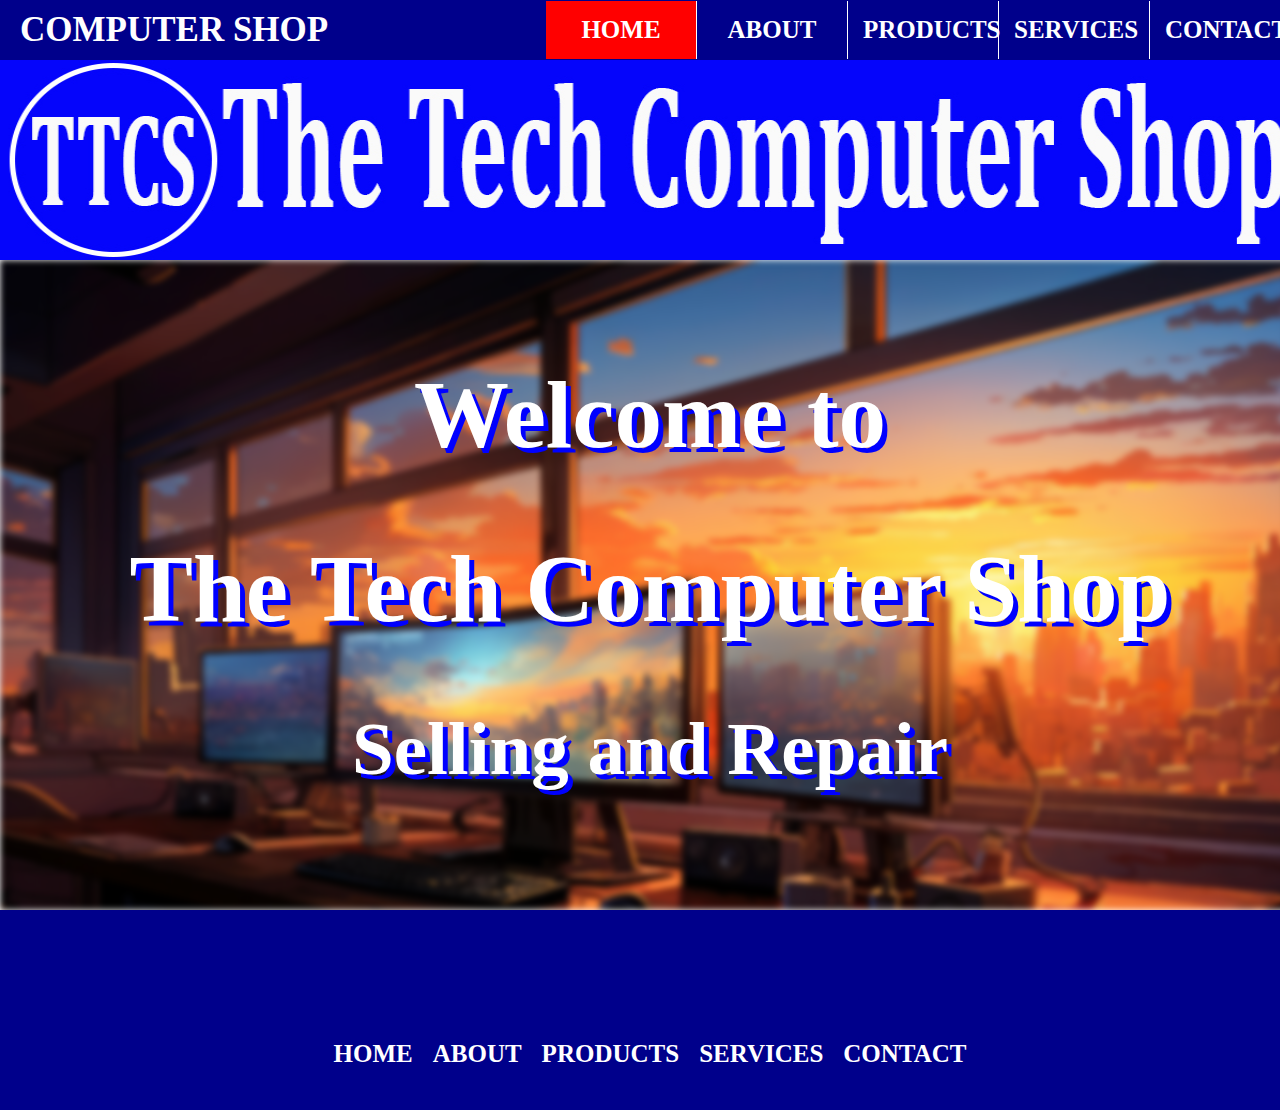
<file: index.html>
<!DOCTYPE html>
<html lang="en">
<head>
    <meta charset="UTF-8">
    <meta name="viewport" content="width=device-width, initial-scale=1.0">
    <title>Computer Shop</title>
    <link rel="stylesheet" href="style.css">
    <link rel="icon" href="web-icon.jpg">
    <link rel="stylesheet" href="https://cdnjs.cloudflare.com/ajax/libs/font-awesome/6.6.0/css/all.min.css" integrity="sha512-Kc323vGBEqzTmouAECnVceyQqyqdsSiqLQISBL29aUW4U/M7pSPA/gEUZQqv1cwx4OnYxTxve5UMg5GT6L4JJg==" crossorigin="anonymous" referrerpolicy="no-referrer" />
</head>
<body>
    <div class="container">
        <div class="head">
            <a href="index.html" class="logo">COMPUTER SHOP</a>
            <div class="menu">
                <ul>
                    <li class="active"><a href="index.html">HOME</a></li>
                    <li><a href="about.html">ABOUT</a></li>
                    <li><a href="products.html">PRODUCTS</a></li>
                    <li><a href="services.html">SERVICES</a></li>
                    <li><a href="contact.html">CONTACT</a></li>
                </ul>
            </div>
        </div>
        <div class="banner">
            <img src="banner.jpg" alt="">
        </div>
        <div class="content">
            <div class="background"></div>
            <div class="sub-content">
                <h1>Welcome to</h1>
                <h1>The Tech Computer Shop</h1>
                <h2>Selling and Repair</h2>
            </div>
        </div>
        <div class="footer">
            <div class="foot-icon">
                <i class="fa-brands fa-facebook"></i>
                <i class="fa-brands fa-youtube"></i>
                <i class="fa-brands fa-square-instagram"></i>
                <i class="fa-brands fa-tiktok"></i>
            </div>
            <div class="foot-menu">
                <ul>
                    <li><a href="index.html">HOME</a></li>
                    <li><a href="about.html">ABOUT</a></li>
                    <li><a href="products.html">PRODUCTS</a></li>
                    <li><a href="services.html">SERVICES</a></li>
                    <li><a href="contact.html">CONTACT</a></li>
                </ul>
            </div>
        </div>
    </div>
    <style>
        .content{
            float: left;
            width: 1300px;
            height: 650px;
        }
        .content .background{
            float: left;
            position: absolute;
            width: 1300px;
            height: 650px;
            background-image: url(background.jpg);
            background-repeat: no-repeat;
            background-size: cover;
            z-index: -1;
            filter: blur(3px);
        }
        .content .sub-content{
            margin-top: 100px;
            color: white;
            text-align: center;
        }
        .content .sub-content h1{
            font-size: 95px;
            margin-bottom: 10px;
        }
        .content .sub-content h2{
            font-size: 75px;
        }
        .content .sub-content h1,h2{
            text-shadow: 5px 5px blue;
            font-family: Cambria, Cochin, Georgia, Times, 'Times New Roman', serif;
            font-weight: bolder;
        }
    </style>
</body>
</html>
</file>
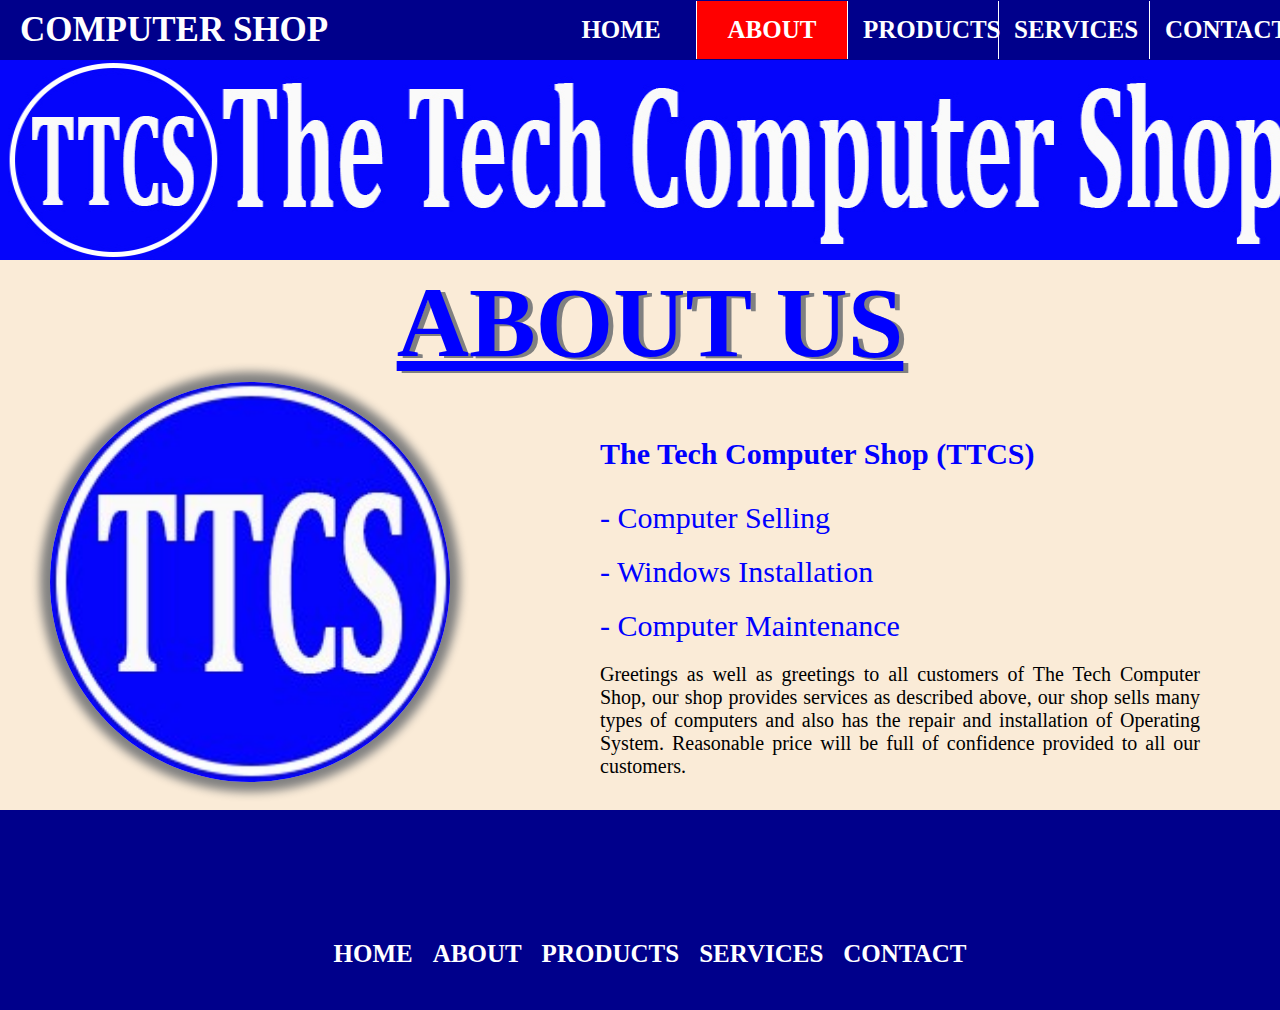
<file: about.html>
<!DOCTYPE html>
<html lang="en">
<head>
    <meta charset="UTF-8">
    <meta name="viewport" content="width=device-width, initial-scale=1.0">
    <title>Computer Shop</title>
    <link rel="stylesheet" href="style.css">
    <link rel="icon" href="web-icon.jpg">
    <link rel="stylesheet" href="https://cdnjs.cloudflare.com/ajax/libs/font-awesome/6.6.0/css/all.min.css" integrity="sha512-Kc323vGBEqzTmouAECnVceyQqyqdsSiqLQISBL29aUW4U/M7pSPA/gEUZQqv1cwx4OnYxTxve5UMg5GT6L4JJg==" crossorigin="anonymous" referrerpolicy="no-referrer" />
</head>
<body>
    <div class="container">
        <div class="head">
            <a href="index.html" class="logo">COMPUTER SHOP</a>
            <div class="menu">
                <ul>
                    <li><a href="index.html">HOME</a></li>
                    <li class="active"><a href="about.html">ABOUT</a></li>
                    <li><a href="products.html">PRODUCTS</a></li>
                    <li><a href="services.html">SERVICES</a></li>
                    <li><a href="contact.html">CONTACT</a></li>
                </ul>
            </div>
        </div>
        <div class="banner">
            <img src="banner.jpg" alt="">
        </div>
        <div class="content">
            <h1>ABOUT US</h1>
            <div class="about">
                <div class="photo">
                    <img src="web-icon.jpg" alt="">
                </div>
                <div class="text">
                    <h3>The Tech Computer Shop (TTCS)</h3>
                    <p><span>- Computer Selling</span></p>
                    <p><span>- Windows Installation</span></p>
                    <p><span>- Computer Maintenance</span></p>
                    <p>Greetings as well as greetings to all customers of The Tech Computer Shop, 
                        our shop provides services as described above, our shop sells many types of 
                        computers and also has the repair and installation of Operating System. 
                        Reasonable price will be full of confidence provided to all our customers.</p>
                </div>
            </div>
        </div>
        <div class="footer">
            <div class="foot-icon">
                <i class="fa-brands fa-facebook"></i>
                <i class="fa-brands fa-youtube"></i>
                <i class="fa-brands fa-square-instagram"></i>
                <i class="fa-brands fa-tiktok"></i>   
            </div>
            <div class="foot-menu">
                <ul>
                    <li><a href="index.html">HOME</a></li>
                    <li><a href="about.html">ABOUT</a></li>
                    <li><a href="products.html">PRODUCTS</a></li>
                    <li><a href="services.html">SERVICES</a></li>
                    <li><a href="contact.html">CONTACT</a></li>
                </ul>
            </div>
        </div>
    </div>
    <style>
        .content{
            float: left;
            width: 1300px;
            height: 550px;
            background-color: antiquewhite;
        }
        .content h1{
            font-family: Cambria, Cochin, Georgia, Times, 'Times New Roman', serif;
            font-size: 100px;
            text-align: center;
            color: blue;
            margin-top: 5px;
            margin-bottom: 2px;
            text-shadow: 5px 2px gray;
            text-decoration: underline;
        }
        .content .about{
            width: 1200px;
            height: 350px;
            display: flex;
            align-items: center;
            justify-content: space-between;
            margin-top: 2px;
        }
        .content .about .photo{
            width: 400px;
            height: 400px;
            margin-left: 50px;
            margin-top: 50px;
            border-radius: 50%;
            box-shadow: 0px 0px 10px 10px gray;
        }
        .content .about .photo img{
            width: 100%;
            border-radius: 50%;
        }
        .content .about .text{
            margin-left: 100px;
            width: 600px;
            height: 300px;
            text-align: justify;
        }
        .content .about .text h3{
            font-size: 30px;
            color: blue;
            font-family: Cambria, Cochin, Georgia, Times, 'Times New Roman', serif;
        }
        .content .about .text p span{
            font-size: 30px;
            font-family: Cambria, Cochin, Georgia, Times, 'Times New Roman', serif;
            margin-bottom: 3px;
            color: blue;
        }
        .content .about .text p{
            font-size: 20px;
            font-family: Cambria, Cochin, Georgia, Times, 'Times New Roman', serif;
        }
    </style>
</body>
</html>
</file>
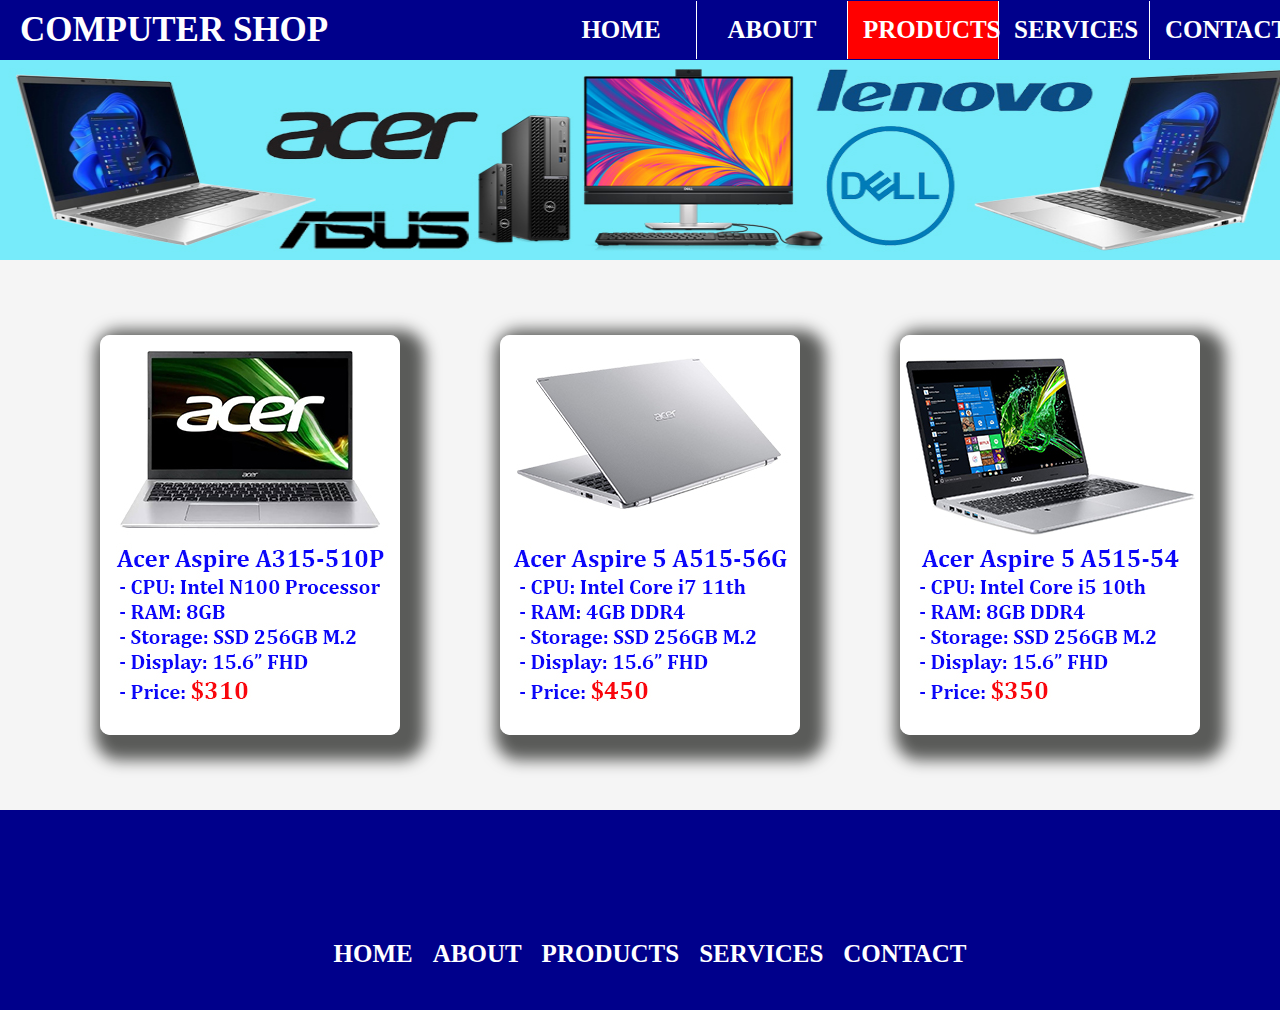
<file: acer.html>
<!DOCTYPE html>
<html lang="en">
<head>
    <meta charset="UTF-8">
    <meta name="viewport" content="width=device-width, initial-scale=1.0">
    <title>Computer Shop</title>
    <link rel="stylesheet" href="style.css">
    <link rel="icon" href="web-icon.jpg">
    <link rel="stylesheet" href="https://cdnjs.cloudflare.com/ajax/libs/font-awesome/6.6.0/css/all.min.css" integrity="sha512-Kc323vGBEqzTmouAECnVceyQqyqdsSiqLQISBL29aUW4U/M7pSPA/gEUZQqv1cwx4OnYxTxve5UMg5GT6L4JJg==" crossorigin="anonymous" referrerpolicy="no-referrer" />
</head>
<body>
    <div class="container">
        <div class="head">
            <a href="index.html" class="logo">COMPUTER SHOP</a>
            <div class="menu">
                <ul>
                    <li><a href="index.html">HOME</a></li>
                    <li><a href="about.html">ABOUT</a></li>
                    <li class="active"><a href="products.html">PRODUCTS</a></li>
                    <li><a href="services.html">SERVICES</a></li>
                    <li><a href="contact.html">CONTACT</a></li>
                </ul>
            </div>
        </div>
        <div class="banner">
            <img src="banner-product.jpg" alt="">
        </div>
        <div class="content">
            <div class="product-card">
                <img src="Acer-1.jpg" alt="">
                <img src="Acer-2.jpg" alt="">
                <img src="Acer-3.jpg" alt="">
            </div>
        </div>
        <div class="footer">
            <div class="foot-icon">
                <i class="fa-brands fa-facebook"></i>
                <i class="fa-brands fa-youtube"></i>
                <i class="fa-brands fa-square-instagram"></i>
                <i class="fa-brands fa-tiktok"></i>
            </div>
            <div class="foot-menu">
                <ul>
                    <li><a href="index.html">HOME</a></li>
                    <li><a href="about.html">ABOUT</a></li>
                    <li><a href="products.html">PRODUCTS</a></li>
                    <li><a href="services.html">SERVICES</a></li>
                    <li><a href="contact.html">CONTACT</a></li>
                </ul>
            </div>
        </div>
    </div>
    <style>
        .content{
            float: left;
            width: 1300px;
            height: 550px;
            display: flex;
            align-items: center;
            justify-content: center;
            background-color: whitesmoke;
        }
        .content .product-card{
            width: 1100px;
            height: 400px;
            display: flex;
            align-items: center;
            justify-content: space-between;
        }
        .content .product-card img{
            border-radius: 10px;
            box-shadow: 10px 10px 15px 15px  #5a5b59 ;
            cursor: pointer;
        }
        .content .product-card img:hover{
            width: 350px;
        }
    </style>
</body>
</html>
</file>
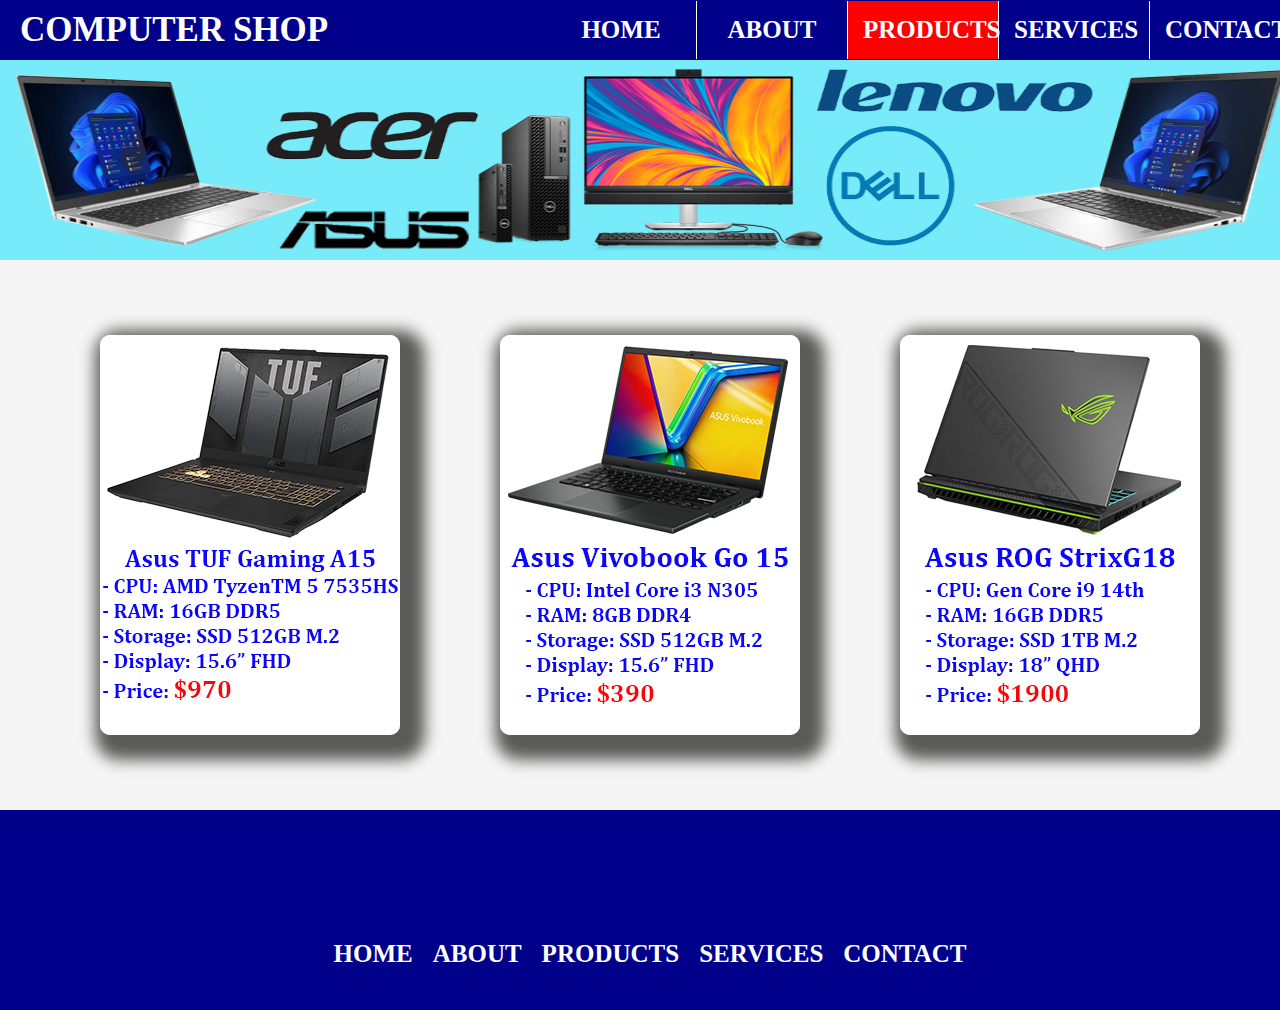
<file: asus.html>
<!DOCTYPE html>
<html lang="en">
<head>
    <meta charset="UTF-8">
    <meta name="viewport" content="width=device-width, initial-scale=1.0">
    <title>Computer Shop</title>
    <link rel="stylesheet" href="style.css">
    <link rel="icon" href="web-icon.jpg">
    <link rel="stylesheet" href="https://cdnjs.cloudflare.com/ajax/libs/font-awesome/6.6.0/css/all.min.css" integrity="sha512-Kc323vGBEqzTmouAECnVceyQqyqdsSiqLQISBL29aUW4U/M7pSPA/gEUZQqv1cwx4OnYxTxve5UMg5GT6L4JJg==" crossorigin="anonymous" referrerpolicy="no-referrer" />
</head>
<body>
    <div class="container">
        <div class="head">
            <a href="index.html" class="logo">COMPUTER SHOP</a>
            <div class="menu">
                <ul>
                    <li><a href="index.html">HOME</a></li>
                    <li><a href="about.html">ABOUT</a></li>
                    <li class="active"><a href="products.html">PRODUCTS</a></li>
                    <li><a href="services.html">SERVICES</a></li>
                    <li><a href="contact.html">CONTACT</a></li>
                </ul>
            </div>
        </div>
        <div class="banner">
            <img src="banner-product.jpg" alt="">
        </div>
        <div class="content">
            <div class="product-card">
                <img src="Asus-1.jpg" alt="">
                <img src="Asus-2.jpg" alt="">
                <img src="Asus-3.jpg" alt="">
            </div>
        </div>
        <div class="footer">
            <div class="foot-icon">
                <i class="fa-brands fa-facebook"></i>
                <i class="fa-brands fa-youtube"></i>
                <i class="fa-brands fa-square-instagram"></i>
                <i class="fa-brands fa-tiktok"></i>
            </div>
            <div class="foot-menu">
                <ul>
                    <li><a href="index.html">HOME</a></li>
                    <li><a href="about.html">ABOUT</a></li>
                    <li><a href="products.html">PRODUCTS</a></li>
                    <li><a href="services.html">SERVICES</a></li>
                    <li><a href="contact.html">CONTACT</a></li>
                </ul>
            </div>
        </div>
    </div>
    <style>
        .content{
            float: left;
            width: 1300px;
            height: 550px;
            display: flex;
            align-items: center;
            justify-content: center;
            background-color: whitesmoke;
        }
        .content .product-card{
            width: 1100px;
            height: 400px;
            display: flex;
            align-items: center;
            justify-content: space-between;
        }
        .content .product-card img{
            border-radius: 10px;
            box-shadow: 10px 10px 15px 15px  #5a5b59 ;
            cursor: pointer;
        }
        .content .product-card img:hover{
            width: 350px;
        }
    </style>
</body>
</html>
</file>
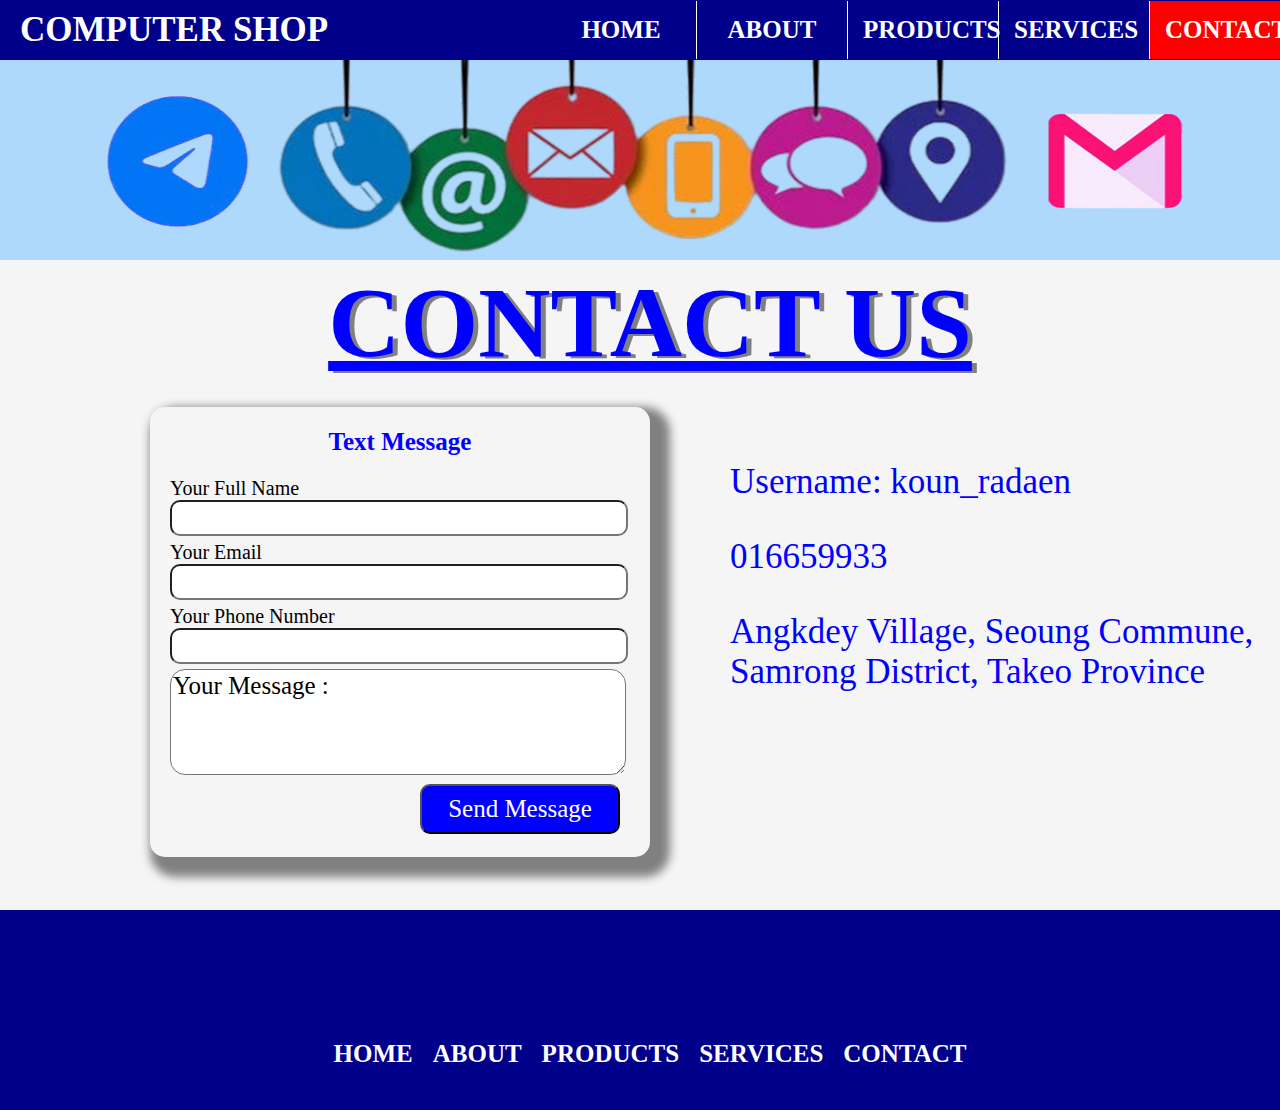
<file: contact.html>
<!DOCTYPE html>
<html lang="en">
<head>
    <meta charset="UTF-8">
    <meta name="viewport" content="width=device-width, initial-scale=1.0">
    <title>Computer Shop</title>
    <link rel="stylesheet" href="style.css">
    <link rel="icon" href="web-icon.jpg">
    <link rel="stylesheet" href="https://cdnjs.cloudflare.com/ajax/libs/font-awesome/6.6.0/css/all.min.css" integrity="sha512-Kc323vGBEqzTmouAECnVceyQqyqdsSiqLQISBL29aUW4U/M7pSPA/gEUZQqv1cwx4OnYxTxve5UMg5GT6L4JJg==" crossorigin="anonymous" referrerpolicy="no-referrer" />
</head>
<body>
    <div class="container">
        <div class="head">
            <a href="index.html" class="logo">COMPUTER SHOP</a>
            <div class="menu">
                <ul>
                    <li><a href="index.html">HOME</a></li>
                    <li><a href="about.html">ABOUT</a></li>
                    <li><a href="products.html">PRODUCTS</a></li>
                    <li><a href="services.html">SERVICES</a></li>
                    <li class="active"><a href="contact.html">CONTACT</a></li>
                </ul>
            </div>
        </div>
        <div class="banner">
            <img src="banner-contact.jpg" alt="">
        </div>
        <div class="content">
            <h1>CONTACT US</h1>
            <div class="form-message">
                <div class="send-message">
                    <h2>Text Message</h2>
                    <form action="">
                        <label for="name">Your Full Name</label>
                        <input type="text" name="txt">
                        <label for="name">Your Email</label>
                        <input type="email" name="txt">
                        <label for="name">Your Phone Number</label>
                        <input type="text" name="txt">
                        <textarea name="txt">Your Message :</textarea>
                        <button type="submit">Send Message</button>
                    </form>
                </div>
                <div class="link-message">
                    <div class="link">
                        <i class="fa-brands fa-telegram"></i>
                        <div class="txt-link">
                            <a href="#">Username: koun_radaen</a>
                        </div>
                    </div>
                    <div class="link">
                        <i class="fa-solid fa-square-phone"></i>
                        <div class="txt-link">
                            <a href="#">016659933</a>
                        </div>
                    </div>
                    <div class="link">
                        <i class="fa-solid fa-location-dot"></i>
                        <div class="txt-link">
                            <a href="#">
                                <p>Angkdey Village, Seoung Commune, Samrong District, Takeo Province</p>
                            </a>
                        </div>
                    </div>
                </div>
            </div>
        </div>
        <div class="footer">
            <div class="foot-icon">
                <i class="fa-brands fa-facebook"></i>
                <i class="fa-brands fa-youtube"></i>
                <i class="fa-brands fa-square-instagram"></i>
                <i class="fa-brands fa-tiktok"></i>
            </div>
            <div class="foot-menu">
                <ul>
                    <li><a href="index.html">HOME</a></li>
                    <li><a href="about.html">ABOUT</a></li>
                    <li><a href="products.html">PRODUCTS</a></li>
                    <li><a href="services.html">SERVICES</a></li>
                    <li><a href="contact.html">CONTACT</a></li>
                </ul>
            </div>
        </div>
    </div>
    <style>
        .content{
            float: left;
            width: 1300px;
            height: 650px;
            background-color: whitesmoke;
        }
        .content h1{
            font-family: Cambria, Cochin, Georgia, Times, 'Times New Roman', serif;
            font-size: 100px;
            text-align: center;
            color: blue;
            margin-top: 5px;
            margin-bottom: 2px;
            text-shadow: 5px 2px gray;
            text-decoration: underline;
        }
        .content .form-message{
            width: 1300px;
            height: 500px;
            display: flex;
            align-items: center;
            justify-content: space-between;
        }
        .content .form-message .send-message{
            width: 500px;
            height: 450px;
            margin-left: 150px;
            border-radius: 15px;
            box-shadow: 10px 10px 10px 10px gray;
        }
        .content .form-message .send-message h2{
            color: blue;
            text-align: center;
            font-size: 25px;
            font-family: Cambria, Cochin, Georgia, Times, 'Times New Roman', serif;
        }
        .content .form-message .send-message label{
            font-size: 20px;
            font-family: Cambria, Cochin, Georgia, Times, 'Times New Roman', serif;
            margin-left: 20px;
        }
        .content .form-message .send-message input{
            font-size: 20px;
            font-family: Cambria, Cochin, Georgia, Times, 'Times New Roman', serif;
            width: 450px;
            height: 30px;
            margin-bottom: 5px;
            margin-left: 20px;
            border-radius: 10px;
            text-align: center;
        }
        .content .form-message .send-message textarea{
            width: 450px;
            height: 100px;
            margin-left: 20px;
            border-radius: 15px;
            font-size: 25px;
            font-family: Cambria, Cochin, Georgia, Times, 'Times New Roman', serif;
        }
        .content .form-message .send-message button{
            width: 200px;
            height: 50px;
            color: white;
            background-color: blue;
            border-radius: 10px;
            font-size: 25px;
            font-family: Cambria, Cochin, Georgia, Times, 'Times New Roman', serif;
            display: flex;
            align-items: center;
            justify-content: center;
            margin-top: 5px;
            margin-left: 270px;
            cursor: pointer;
        }
        .content .form-message .send-message button:hover{
            background-color: red;
        }
        .content .link-message{
            float: left;
            width: 500px;
            height: 500px;
            margin-right: 100px;
            margin-top: 100px;
        }
        .content .link-message .link{
            margin-top: 25px;
            width: 650px;
            height: 50px;
            display: flex;
            align-items: center;
            justify-content: left;
        }
        .content .link-message .link .fa-telegram,.fa-square-phone,.fa-location-dot{
            font-size: 50px;
            color: black;
            cursor: pointer;
        }
        .content .link-message .link .fa-telegram:hover,.fa-square-phone:hover,.fa-location-dot:hover{
            font-size: 60px;
            color: blue;
        }
        .content .link-message .link .txt-link a{
            font-size: 35px;
            color: blue;
            text-decoration: none;
            margin-left: 30px;
        }
        .content .link-message .link .txt-link a p{
            margin-left: 30px;
        }
    </style>
</body>
</html>
</file>
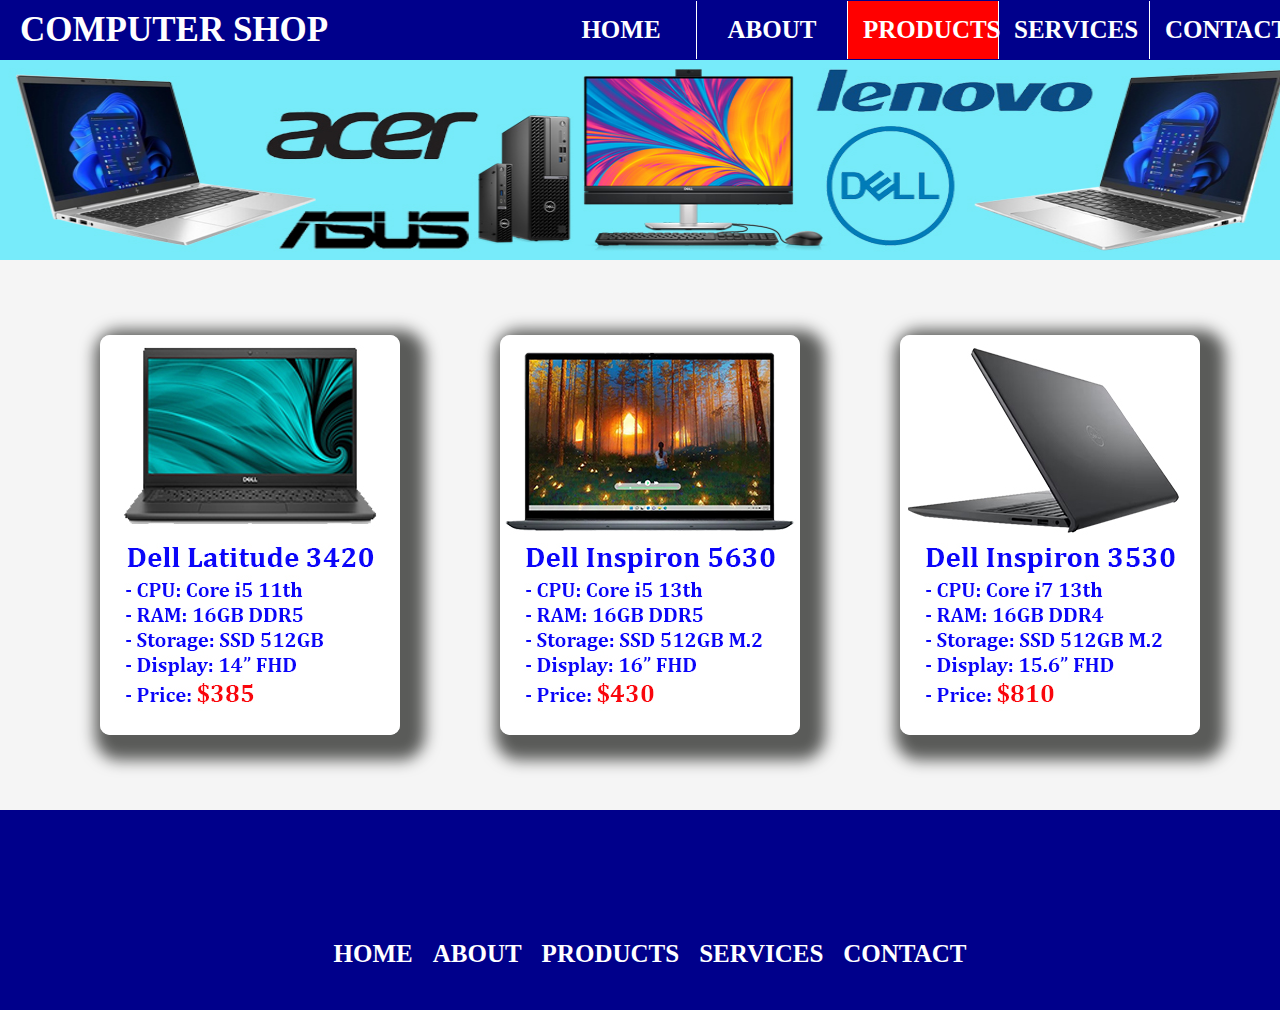
<file: dell.html>
<!DOCTYPE html>
<html lang="en">
<head>
    <meta charset="UTF-8">
    <meta name="viewport" content="width=device-width, initial-scale=1.0">
    <title>Computer Shop</title>
    <link rel="stylesheet" href="style.css">
    <link rel="icon" href="web-icon.jpg">
    <link rel="stylesheet" href="https://cdnjs.cloudflare.com/ajax/libs/font-awesome/6.6.0/css/all.min.css" integrity="sha512-Kc323vGBEqzTmouAECnVceyQqyqdsSiqLQISBL29aUW4U/M7pSPA/gEUZQqv1cwx4OnYxTxve5UMg5GT6L4JJg==" crossorigin="anonymous" referrerpolicy="no-referrer" />
</head>
<body>
    <div class="container">
        <div class="head">
            <a href="index.html" class="logo">COMPUTER SHOP</a>
            <div class="menu">
                <ul>
                    <li><a href="index.html">HOME</a></li>
                    <li><a href="about.html">ABOUT</a></li>
                    <li class="active"><a href="products.html">PRODUCTS</a></li>
                    <li><a href="services.html">SERVICES</a></li>
                    <li><a href="contact.html">CONTACT</a></li>
                </ul>
            </div>
        </div>
        <div class="banner">
            <img src="banner-product.jpg" alt="">
        </div>
        <div class="content">
            <div class="product-card">
                <img src="dell-1.jpg" alt="">
                <img src="dell-2.jpg" alt="">
                <img src="dell-3.jpg" alt="">
            </div>
        </div>
        <div class="footer">
            <div class="foot-icon">
                <i class="fa-brands fa-facebook"></i>
                <i class="fa-brands fa-youtube"></i>
                <i class="fa-brands fa-square-instagram"></i>
                <i class="fa-brands fa-tiktok"></i>
            </div>
            <div class="foot-menu">
                <ul>
                    <li><a href="index.html">HOME</a></li>
                    <li><a href="about.html">ABOUT</a></li>
                    <li><a href="products.html">PRODUCTS</a></li>
                    <li><a href="services.html">SERVICES</a></li>
                    <li><a href="contact.html">CONTACT</a></li>
                </ul>
            </div>
        </div>
    </div>
    <style>
        .content{
            float: left;
            width: 1300px;
            height: 550px;
            display: flex;
            align-items: center;
            justify-content: center;
            background-color: whitesmoke;
        }
        .content .product-card{
            width: 1100px;
            height: 400px;
            display: flex;
            align-items: center;
            justify-content: space-between;
        }
        .content .product-card img{
            border-radius: 10px;
            box-shadow: 10px 10px 15px 15px  #5a5b59 ;
            cursor: pointer;
        }
        .content .product-card img:hover{
            width: 350px;
        }
    </style>
</body>
</html>
</file>
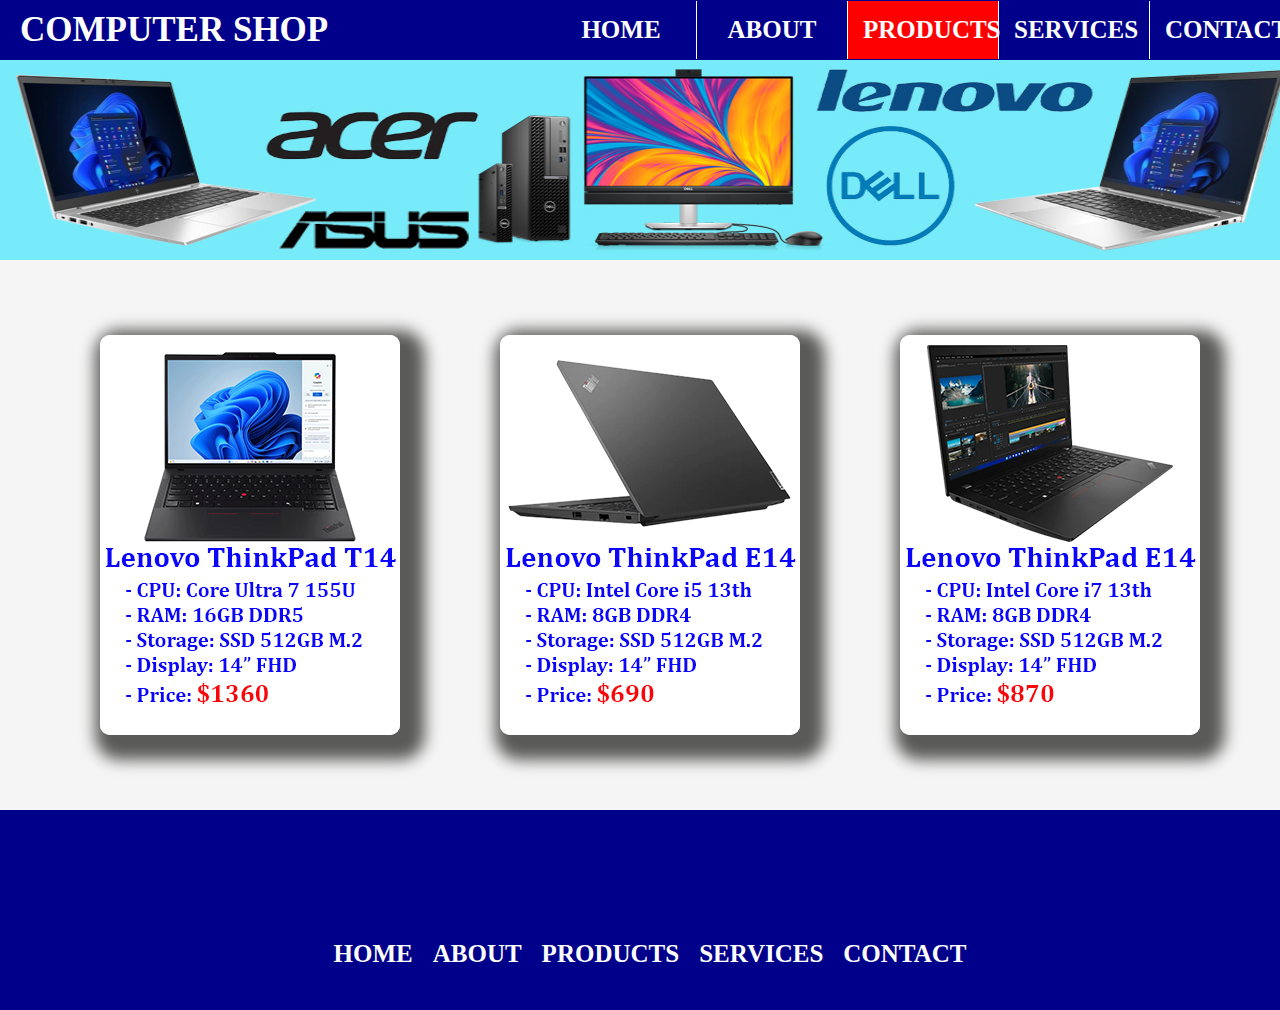
<file: lenovo.html>
<!DOCTYPE html>
<html lang="en">
<head>
    <meta charset="UTF-8">
    <meta name="viewport" content="width=device-width, initial-scale=1.0">
    <title>Computer Shop</title>
    <link rel="stylesheet" href="style.css">
    <link rel="icon" href="web-icon.jpg">
    <link rel="stylesheet" href="https://cdnjs.cloudflare.com/ajax/libs/font-awesome/6.6.0/css/all.min.css" integrity="sha512-Kc323vGBEqzTmouAECnVceyQqyqdsSiqLQISBL29aUW4U/M7pSPA/gEUZQqv1cwx4OnYxTxve5UMg5GT6L4JJg==" crossorigin="anonymous" referrerpolicy="no-referrer" />
</head>
<body>
    <div class="container">
        <div class="head">
            <a href="index.html" class="logo">COMPUTER SHOP</a>
            <div class="menu">
                <ul>
                    <li><a href="index.html">HOME</a></li>
                    <li><a href="about.html">ABOUT</a></li>
                    <li class="active"><a href="products.html">PRODUCTS</a></li>
                    <li><a href="services.html">SERVICES</a></li>
                    <li><a href="contact.html">CONTACT</a></li>
                </ul>
            </div>
        </div>
        <div class="banner">
            <img src="banner-product.jpg" alt="">
        </div>
        <div class="content">
            <div class="product-card">
                <img src="lenovo-1.jpg" alt="">
                <img src="lenovo-2.jpg" alt="">
                <img src="lenovo-3.jpg" alt="">
            </div>
        </div>
        <div class="footer">
            <div class="foot-icon">
                <i class="fa-brands fa-facebook"></i>
                <i class="fa-brands fa-youtube"></i>
                <i class="fa-brands fa-square-instagram"></i>
                <i class="fa-brands fa-tiktok"></i>
            </div>
            <div class="foot-menu">
                <ul>
                    <li><a href="index.html">HOME</a></li>
                    <li><a href="about.html">ABOUT</a></li>
                    <li><a href="products.html">PRODUCTS</a></li>
                    <li><a href="services.html">SERVICES</a></li>
                    <li><a href="contact.html">CONTACT</a></li>
                </ul>
            </div>
        </div>
    </div>
    <style>
        .content{
            float: left;
            width: 1300px;
            height: 550px;
            display: flex;
            align-items: center;
            justify-content: center;
            background-color: whitesmoke;
        }
        .content .product-card{
            width: 1100px;
            height: 400px;
            display: flex;
            align-items: center;
            justify-content: space-between;
        }
        .content .product-card img{
            border-radius: 10px;
            box-shadow: 10px 10px 15px 15px  #5a5b59 ;
            cursor: pointer;
        }
        .content .product-card img:hover{
            width: 350px;
        }
    </style>
</body>
</html>
</file>
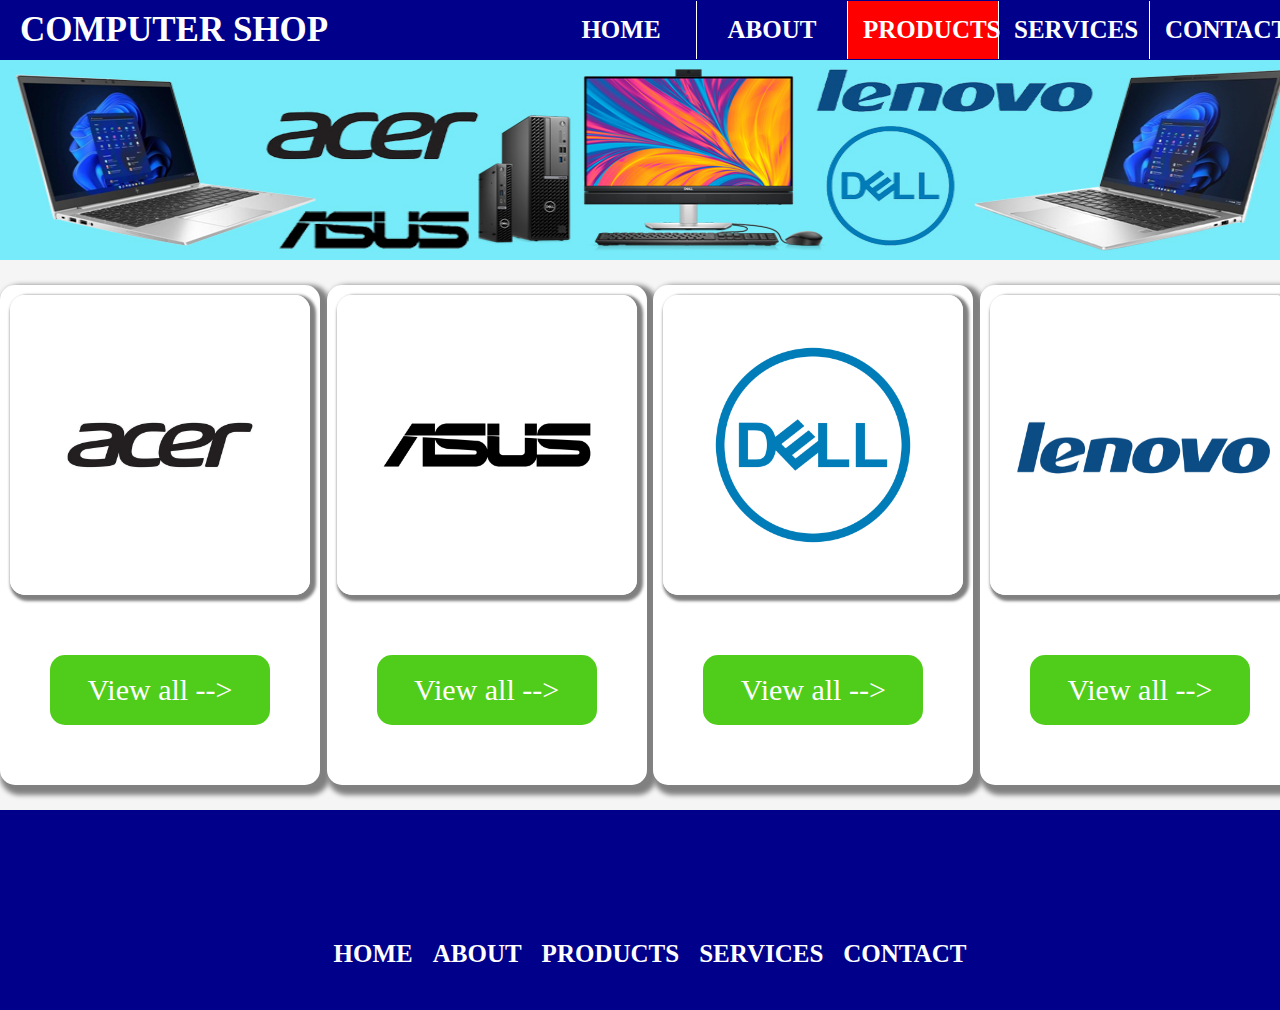
<file: products.html>
<!DOCTYPE html>
<html lang="en">
<head>
    <meta charset="UTF-8">
    <meta name="viewport" content="width=device-width, initial-scale=1.0">
    <title>Computer Shop</title>
    <link rel="stylesheet" href="style.css">
    <link rel="icon" href="web-icon.jpg">
    <link rel="stylesheet" href="https://cdnjs.cloudflare.com/ajax/libs/font-awesome/6.6.0/css/all.min.css" integrity="sha512-Kc323vGBEqzTmouAECnVceyQqyqdsSiqLQISBL29aUW4U/M7pSPA/gEUZQqv1cwx4OnYxTxve5UMg5GT6L4JJg==" crossorigin="anonymous" referrerpolicy="no-referrer" />
</head>
<body>
    <div class="container">
        <div class="head">
            <a href="index.html" class="logo">COMPUTER SHOP</a>
            <div class="menu">
                <ul>
                    <li><a href="index.html">HOME</a></li>
                    <li><a href="about.html">ABOUT</a></li>
                    <li class="active"><a href="products.html">PRODUCTS</a></li>
                    <li><a href="services.html">SERVICES</a></li>
                    <li><a href="contact.html">CONTACT</a></li>
                </ul>
            </div>
        </div>
        <div class="banner">
            <img src="banner-product.jpg" alt="">
        </div>
        <div class="content">
            <div class="product-card">
                <div class="pic">
                    <img src="acer-logo.jpg" alt="">
                </div>
                <div class="view">
                    <a href="acer.html">View all --></a>
                </div>
            </div>
            <div class="product-card">
                <div class="pic">
                    <img src="asus-logo.jpg" alt="">
                </div>
                <div class="view">
                    <a href="asus.html">View all --></a>
                </div>
            </div>
            <div class="product-card">
                <div class="pic">
                    <img src="dell-logo.jpg" alt="">
                </div>
                <div class="view">
                    <a href="dell.html">View all --></a>
                </div>
            </div>
            <div class="product-card">
                <div class="pic">
                    <img src="lenovo-logo.jpg" alt="">
                </div>
                <div class="view">
                    <a href="plenovo.html">View all --></a>
                </div>
            </div>
        </div>
        <div class="footer">
            <div class="foot-icon">
                <i class="fa-brands fa-facebook"></i>
                <i class="fa-brands fa-youtube"></i>
                <i class="fa-brands fa-square-instagram"></i>
                <i class="fa-brands fa-tiktok"></i>
            </div>
            <div class="foot-menu">
                <ul>
                    <li><a href="index.html">HOME</a></li>
                    <li><a href="about.html">ABOUT</a></li>
                    <li><a href="products.html">PRODUCTS</a></li>
                    <li><a href="services.html">SERVICES</a></li>
                    <li><a href="contact.html">CONTACT</a></li>
                </ul>
            </div>
        </div>
    </div>
    <style>
        .content{
            float: left;
            width: 1300px;
            height: 550px;
            display: flex;
            align-items: center;
            justify-content: space-between;
            background-color: whitesmoke;
        }
        .content .product-card{
            float: left;
            width: 320px;
            height: 500px;
            background-color: white;
            box-shadow: 5px 5px 5px 5px gray;
            border-radius: 15px;
        }
        .content .product-card:hover{
            background-color: #f4f7f3;
        }
        .content .product-card .pic{
            margin: 10px;
            float: left;
            width: 300px;
            height: 300px;
            border-radius: 15px;
            box-shadow: 3px 3px 3px 3px gray;
        }
        .content .product-card .pic:hover{
            width: 285px;
            height: 285px; 
            margin: 17px;
            box-shadow: 5px 5px 10px 10px gray;
        }
        .content .product-card .pic img{
            width: 100%;
            height: 300px;
            border-radius: 15px;
        }
        .content .product-card .pic img:hover{
            width: 100%;
            height: 285px;
        }
        .content .product-card .view{
            float: left;
            width: 200px;
            height: 50px;
            padding: 10px;
            margin: 50px;
            background-color: #50cd1a;
            border-radius: 15px;
            display: flex;
            align-items: center;
            justify-content: center;
        }
        .content .product-card .view:hover{
            background-color: rgb(11, 248, 11);
            width: 210px;
            height: 55px;
        }
        .content .product-card .view a{
            font-family: Cambria, Cochin, Georgia, Times, 'Times New Roman', serif;
            font-size: 30px;
            text-decoration: none;
            color: white;
        }
    </style>
</body>
</html>
</file>
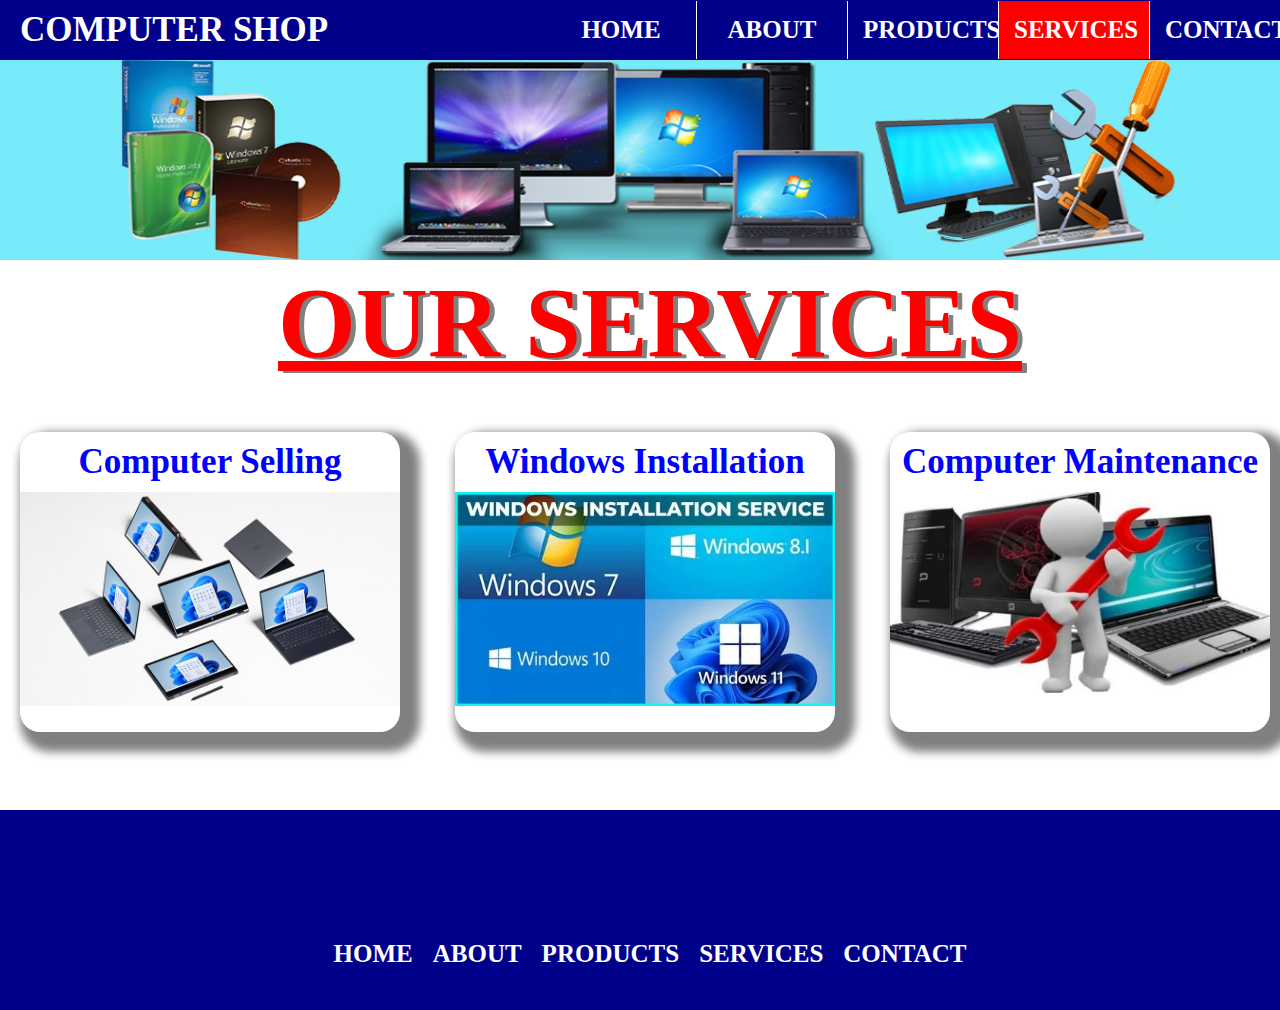
<file: services.html>
<!DOCTYPE html>
<html lang="en">
<head>
    <meta charset="UTF-8">
    <meta name="viewport" content="width=device-width, initial-scale=1.0">
    <title>Computer Shop</title>
    <link rel="stylesheet" href="style.css">
    <link rel="icon" href="web-icon.jpg">
    <link rel="stylesheet" href="https://cdnjs.cloudflare.com/ajax/libs/font-awesome/6.6.0/css/all.min.css" integrity="sha512-Kc323vGBEqzTmouAECnVceyQqyqdsSiqLQISBL29aUW4U/M7pSPA/gEUZQqv1cwx4OnYxTxve5UMg5GT6L4JJg==" crossorigin="anonymous" referrerpolicy="no-referrer" />
</head>
<body>
    <div class="container">
        <div class="head">
            <a href="index.html" class="logo">COMPUTER SHOP</a>
            <div class="menu">
                <ul>
                    <li><a href="index.html">HOME</a></li>
                    <li><a href="about.html">ABOUT</a></li>
                    <li><a href="products.html">PRODUCTS</a></li>
                    <li class="active"><a href="services.html">SERVICES</a></li>
                    <li><a href="contact.html">CONTACT</a></li>
                </ul>
            </div>
        </div>
        <div class="banner">
            <img src="services-banner.jpg" alt="">
        </div>
        <div class="content">
            <h1>OUR SERVICES</h1>
            <div class="sub-content">
                <div class="card">
                    <div class="title">
                        <h2>Computer Selling</h2>
                    </div>
                    <div class="pic">
                        <img src="pc-sell.jpg" alt="">
                    </div>
                </div>
                <div class="card">
                    <div class="title">
                        <h2>Windows Installation</h2>
                    </div>
                    <div class="pic">
                        <img src="os-install.jpg" alt="">
                    </div>
                </div>
                <div class="card">
                    <div class="title">
                        <h2>Computer Maintenance</h2>
                    </div>
                    <div class="pic">
                        <img src="pc-main.jpg" alt="">
                    </div>
                </div>
            </div>
        </div>
        <div class="footer">
            <div class="foot-icon">
                <i class="fa-brands fa-facebook"></i>
                <i class="fa-brands fa-youtube"></i>
                <i class="fa-brands fa-square-instagram"></i>
                <i class="fa-brands fa-tiktok"></i>
            </div>
            <div class="foot-menu">
                <ul>
                    <li><a href="index.html">HOME</a></li>
                    <li><a href="about.html">ABOUT</a></li>
                    <li><a href="products.html">PRODUCTS</a></li>
                    <li><a href="services.html">SERVICES</a></li>
                    <li><a href="contact.html">CONTACT</a></li>
                </ul>
            </div>
        </div>
    </div>
    <style>
        .content{
            float: left;
            width: 1300px;
            height: 550px;
        }
        .content h1{
            text-align: center;
            font-size: 100px;
            font-weight: bolder;
            font-family: Cambria, Cochin, Georgia, Times, 'Times New Roman', serif;
            color: red;
            margin-top: 5px;
            margin-bottom: 2px;
            text-decoration: underline;
            text-shadow: 5px 2px gray;
        }
        .content .sub-content{
            margin-left: 20px;
            width: 1250px;
            height: 400px;
            float: left;
            display: flex;
            align-items: center;
            justify-content: space-between;
        }
        .content .sub-content .card{
            width: 380px;
            height: 300px;
            background-color: white;
            border-radius: 20px;
            box-shadow: 10px 10px 10px 10px gray;
            cursor: pointer;
        }
        .content .sub-content .card:hover{
            box-shadow: 0px 0px 15px 15px aqua;
            width: 390px;
            height: 310px;
        }
        .content .sub-content .card .title{
            width: 380px;
            height: 60px;
            display: flex;
            align-items: center;
            justify-content: center;
        }
        .content .sub-content .card .title h2{
            color: blue;
            font-size: 35px;
            font-family: Cambria, Cochin, Georgia, Times, 'Times New Roman', serif;
            font-weight: bold;
        }
        .content .sub-content .card .pic{
            width: 380;
            height: 200px;
        }
        .content .sub-content .card .pic img{
            width: 100%;
        }
    </style>
</body>
</html>
</file>
<file: style.css>
body{
    margin: 0;
    padding: 0;
}
.container{
    width: 1300px;
    margin: auto;
}
.head{
    float: left;
    margin: 0;
    padding: 0;
    position: fixed;
    width: 1300px;
    height: 60px;
    background-color: darkblue;
    align-items: center;
    justify-content: space-between;
    display: flex;
    z-index: 1;
}
.logo{
    position: relative;
    font-size: 35px;
    color: white;
    text-decoration: none;
    left: 20px;
    font-family: Cambria, Cochin, Georgia, Times, 'Times New Roman', serif;
    font-weight: bold;
}
.logo:hover{
    color: red;
}
.menu{
    margin: 0;
    float: left;
}
.menu ul{
    list-style-type: none;
    padding: 0;
    margin: 0;
}
.menu ul li{
    float: left;
    padding: 15px;
    width: 120px;
    border-left: 1px solid white;
    text-align: center;
}
.menu ul li:first-child{
    border-left: none;
}
.menu ul li:hover{
    background-color: red;
}
.menu ul li a{
    text-decoration: none;
    text-align: center;
    color: white;
    font-size: 25px;
    font-weight: bold;
    font-family: Cambria, Cochin, Georgia, Times, 'Times New Roman', serif;
}
.menu ul li.active{
    background-color: red;
}
.banner{
    margin-top: 60px;
    float: left;
    width: 100%;
    height: 200px;
}
.banner img{
    width: 100%;
    height: 200px;
}
.footer{
    float: left;
    width: 100%;
    height: 200px;
    background-color: darkblue;
}
.footer .foot-icon{
    padding: 10px;
    margin: auto;
    width: 350px;
    height: 100px;
    display: flex;
    align-items: center;
    justify-content: space-between;
}
.footer .foot-icon .fa-facebook,
.fa-youtube,
.fa-square-instagram,
.fa-tiktok{
    font-size: 50px;
    color: gray;
    cursor: pointer;
}
.footer .foot-icon .fa-facebook:hover,
.fa-youtube:hover,
.fa-square-instagram:hover,
.fa-tiktok:hover{
    color: white;
    font-size: 60px;
}
.foot-menu{
    margin: auto;
    width: 100%;
    float: left;
    display: flex;
    align-items: center;
    justify-content: center;
}
.foot-menu ul{
    list-style-type: none;
    padding: 0;
    margin: 0;
}
.foot-menu ul li{
    float: left;
    padding: 10px;
    text-align: center;
}
.foot-menu ul li a{
    text-decoration: none;
    text-align: center;
    color: white;
    font-size: 25px;
    font-weight: bold;
    font-family: Cambria, Cochin, Georgia, Times, 'Times New Roman', serif;
}
.foot-menu ul li a:hover{
    color:  #ff1700;
}
</file>
